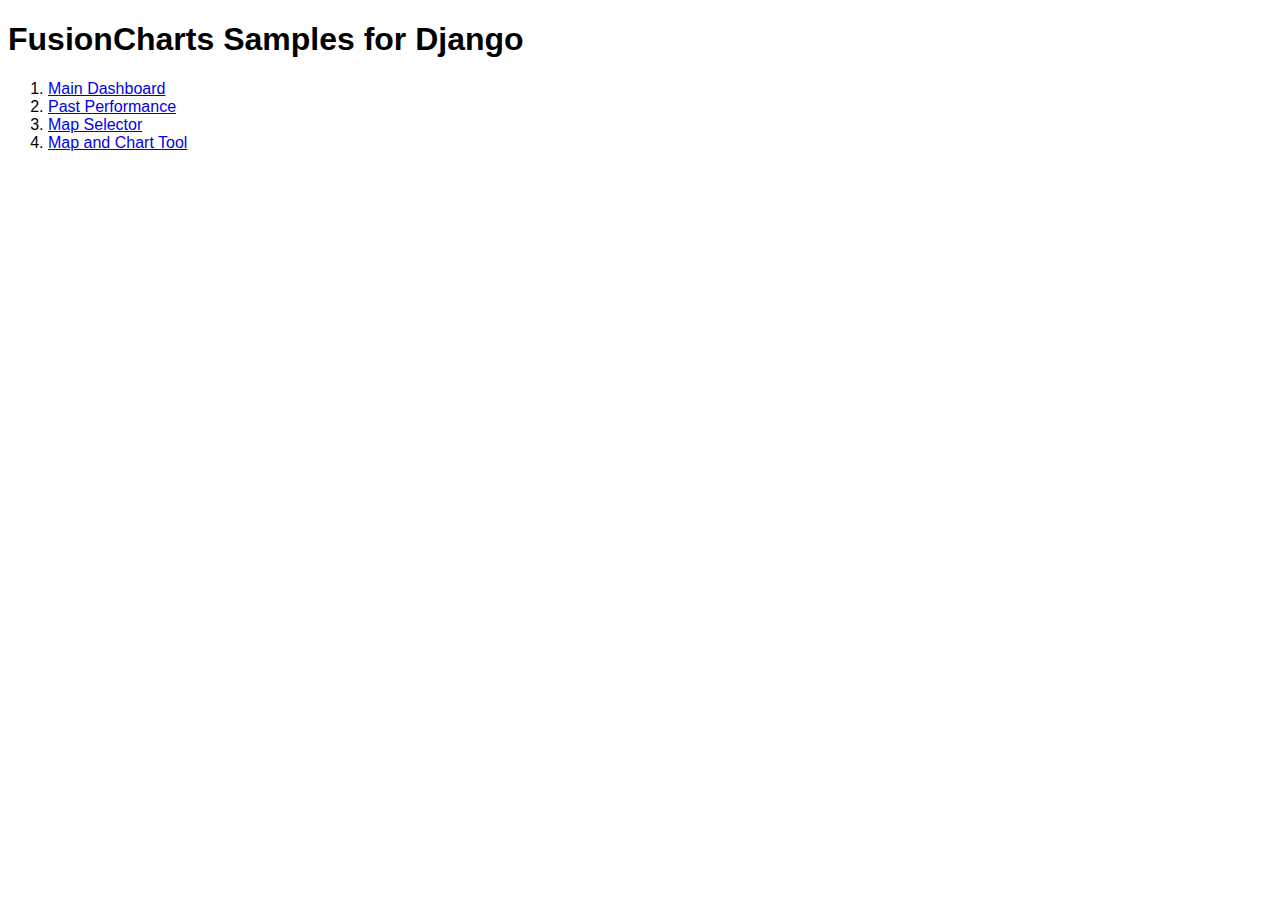
<file: verification/templates/verification/index.html>
<!DOCTYPE html>
<html>
  <head>
  	<title>Verification Pages</title>
  </head>
  <body style="font-family:‘Helvetica Neue’, Arial; font-size: 16px;">
      <h1>FusionCharts Samples for Django</h1>
      <ol>
           <li><a href="/forecast_dashboard">Main Dashboard</a></li>
            <li><a href="/performance">Past Performance</a></li>
            <li><a href="/map">Map Selector</a></li>
            <li><a href="/mapchart">Map and Chart Tool</a></li>
      </ol>
  </body>
</html>
</file>
